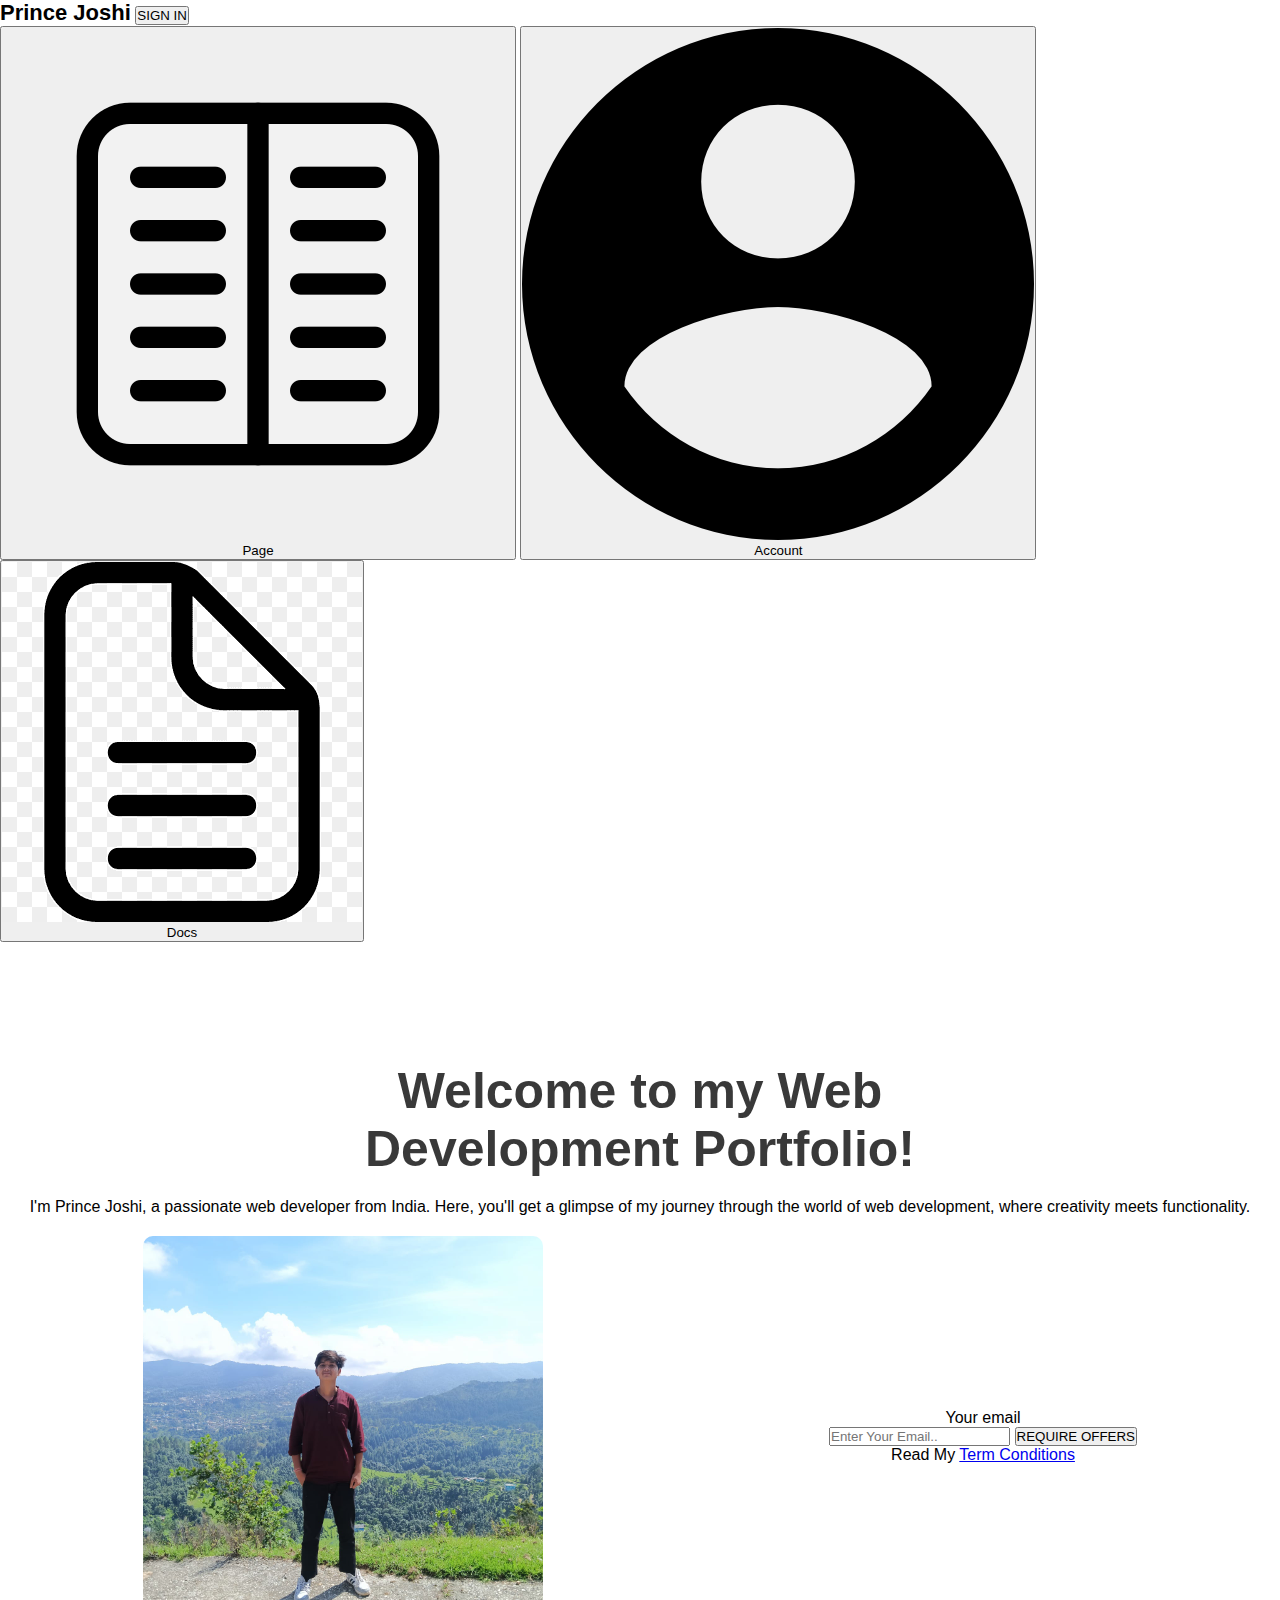
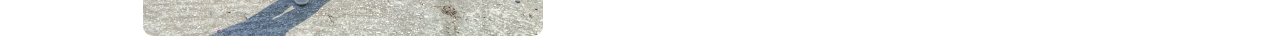
<file: index.html>
<!DOCTYPE html>
<html lang="en">
<head>
  <meta charset="UTF-8" />
  <meta name="viewport" content="width=device-width, initial-scale=1.0"/>
  <title>MY PROFILE</title>
  <link rel="stylesheet" href="style.css" />
</head>
<body>

  <div class="navbar-mobile">
    <div class="top-row">
      <span id="text-prince">Prince Joshi</span>
      <button id="button-sign-in">SIGN IN</button>
    </div>

    <div class="icon-row">
      <button class="nav-button">
        <img src="split.png" alt="page" />
        <p>Page</p>
      </button>
      <button class="nav-button">
        <img src="account-logo.png" alt="account" />
        <p>Account</p>
      </button>
      <button class="nav-button">
        <img src="png-transparent-computer-icons-doc-others-thumbnail.png" alt="docs" />
        <p>Docs</p>
      </button>
    </div>
  </div>

  <div class="main-content">
    <p class="text-intro">Welcome to my Web<br />Development Portfolio!</p>
    <p class="text-detail">
      I'm Prince Joshi, a passionate web developer from India. Here, you'll get a glimpse of my journey through the world of web development, where creativity meets functionality.
    </p>

    <img src="WhatsApp Image 2025-07-19 at 19.40.48_20e8af56.jpg" class="image-prince-" alt="profile-pic" />

    <div class="search-container">
      <p>Your email</p>
      <form>
        <input type="text" placeholder="Enter Your Email.." name="name" class="search-form" />
        <button id="button-offers">REQUIRE OFFERS</button>
      </form>
      <span class="text-term">Read My <a href="#" class="text-condition">Term Conditions</a></span>
    </div>
  </div>

</body>
</html>
</file>
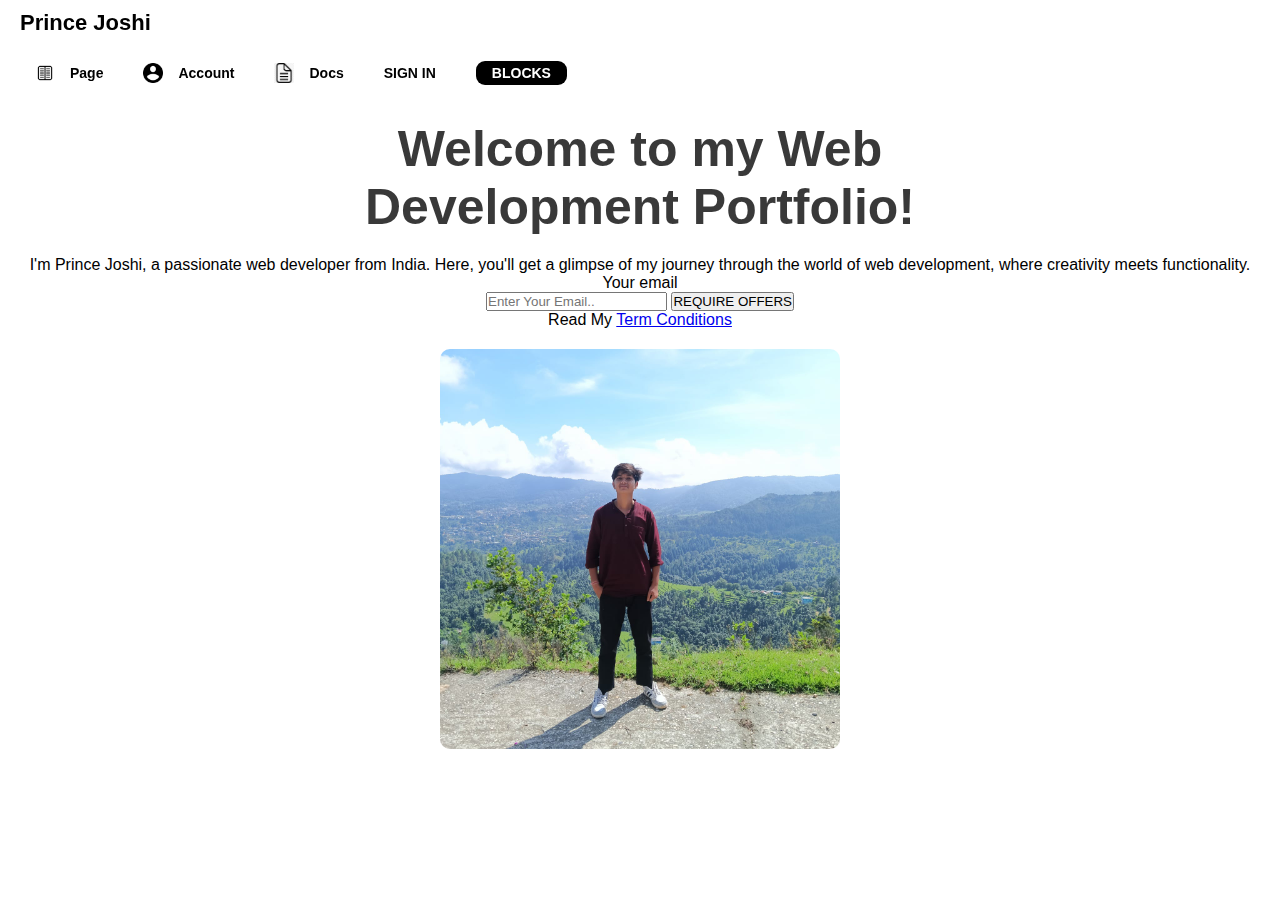
<file: chat.html>
<!DOCTYPE html>
<html lang="en">
<head>
  <meta charset="UTF-8" />
  <meta name="viewport" content="width=device-width, initial-scale=1.0"/>
  <title>MY PROFILE</title>
  <link rel="stylesheet" href="style.css" />
</head>
<body>
  <div class="navbar-container">
    <span id="text-prince">Prince Joshi</span>
    <div style="display: flex; flex-wrap: wrap; gap: 10px;">
      <button id="button-page">
        <img src="split.png" alt="page" />
        <p>Page</p>
      </button>
      <button id="button-account">
        <img src="account-logo.png" alt="account" />
        <p>Account</p>
      </button>
      <button id="button-docs">
        <img src="png-transparent-computer-icons-doc-others-thumbnail.png" alt="docs" />
        <p>Docs</p>
      </button>
      <button id="button-sign-in">
        <p>SIGN IN</p>
      </button>
      <button id="button-blocks">
        <p>BLOCKS</p>
      </button>
    </div>
  </div>

  <div class="main-content">
    <div>
      <p class="text-intro">Welcome to my Web<br />Development Portfolio!</p>
      <p class="text-detail">
        I'm Prince Joshi, a passionate web developer from India. Here, you'll get a glimpse of my journey through the world of web development, where creativity meets functionality.
      </p>
      <div class="search-container">
        <p>Your email</p>
        <form>
          <input type="text" placeholder="Enter Your Email.." name="name" class="search-form" />
          <button id="button-offers">REQUIRE OFFERS</button>
        </form>
        <span class="text-term">Read My <a href="#" class="text-condition">Term Conditions</a></span>
      </div>
    </div>

    <div>
      <img src="WhatsApp Image 2025-07-19 at 19.40.48_20e8af56.jpg" class="image-prince-" alt="profile-pic" />
    </div>
  </div>
</body>
</html>
</file>
<file: style.css>
* {
  box-sizing: border-box;
  margin: 0;
  padding: 0;
}

body {
  font-family: Arial, sans-serif;
}

.navbar-container {
  display: flex;
  align-items: center;
  justify-content: space-between;
  padding: 10px 20px;
  position: fixed;
  width: 100%;
  z-index: 1000;
  background-color: rgba(255, 255, 255, 0.7);
  backdrop-filter: blur(10px);
  flex-wrap: wrap;
}

#text-prince {
  font-size: 22px;
  font-weight: 900;
  flex: 1 1 100%;
  margin-bottom: 10px;
}

.navbar-container button {
  background: transparent;
  border: none;
  cursor: pointer;
  display: flex;
  align-items: center;
  gap: 15px;
  margin: 15px;
}

.navbar-container img {
  height: 20px;
}

.navbar-container p {
  font-size: 14px;
  font-weight: 600;
}

#button-blocks {
  background-color: black;
  border-radius: 9px;
  padding: 4px 16px;
}

#button-blocks p {
  color: white;
}

.main-content {
  padding-top: 100px;
  display: flex;
  flex-direction: row;
  justify-content: space-around;
  align-items: center;
  flex-wrap: wrap;
  text-align: center;
}

.text-intro {
  font-size: 50px;
  font-weight: 900;
  color: rgba(0, 0, 0, 0.778);
  margin: 20px;
}

.image-prince- {
  width: 100%;
  max-width: 400px;
  border-radius: 10px;
  margin: 20px 0;
  * {
  box-sizing: border-box;
  margin: 0;
  padding: 0;
}

body {
  font-family: Arial, sans-serif;
}

.navbar-container {
  display: flex;
  align-items: center;
  justify-content: space-between;
  padding: 10px 20px;
  position: fixed;
  width: 100%;
  z-index: 1000;
  background-color: rgba(255, 255, 255, 0.7);
  backdrop-filter: blur(10px);
  flex-wrap: wrap;
}

#text-prince {
  font-size: 22px;
  font-weight: 900;
  flex: 1 1 100%;
  margin-bottom: 10px;
}

.navbar-container button {
  background: transparent;
  border: none;
  cursor: pointer;
  display: flex;
  align-items: center;
  gap: 15px;
  margin: 15px;
}

.navbar-container img {
  height: 20px;
}

.navbar-container p {
  font-size: 14px;
  font-weight: 600;
}

#button-blocks {
  background-color: black;
  border-radius: 9px;
  padding: 4px 16px;
}

#button-blocks p {
  color: white;
}

.main-content {
  padding-top: 100px;
  display: flex;
  flex-direction: row;
  justify-content: space-around;
  align-items: center;
  flex-wrap: wrap;
  text-align: center;
}

.text-intro {
  font-size: 50px;
  font-weight: 900;
  color: rgba(0, 0, 0, 0.778);
  margin: 20px;
}

.image-prince- {
  width: 100%;
  max-width: 400px;
  border-radius: 10px;
  margin: 20px 0;
  display: block;
}

.text-detail {
  font-size: 22px;
  color: rgb(149, 163, 163);
  line-height: 31px;
  font-weight: 530;
  max-width: 600px;
  margin: 20px;
}

.search-container {
  margin: 20px;
}

.search-form {
  border-radius: 5px;
  border: 1px #a3a3a3cc solid;
  padding: 14px;
  width: 250px;
  max-width: 100%;
  margin-bottom: 10px;
}

#button-offers {
  border: none;
  background-color: rgba(0, 0, 0, 0.862);
  border-radius: 9px;
  padding: 10px 16px;
  font-weight: 900;
  color: white;
  font-size: 14p
}
@media (max-width: 768px) {
  .main-content {
    flex-direction: column;
    align-items: center;
    text-align: center;
  }

  .image-prince- {
    margin: 20px auto;
    display: block;
  }
}
.duobox {
  display: flex;
  justify-content: space-between;
  align-items: center;
  width: 100%;
}

#text-prince {
  font-size: 22px;
  font-weight: 900;
  margin-left: 10px;
}

#button-sign-in {
  background-color: black;
  color: white;
  padding: 6px 14px;
  border-radius: 8px;
  font-weight: bold;
  border: none;
  cursor: pointer;
  margin-right: 10px;
}
</file>
